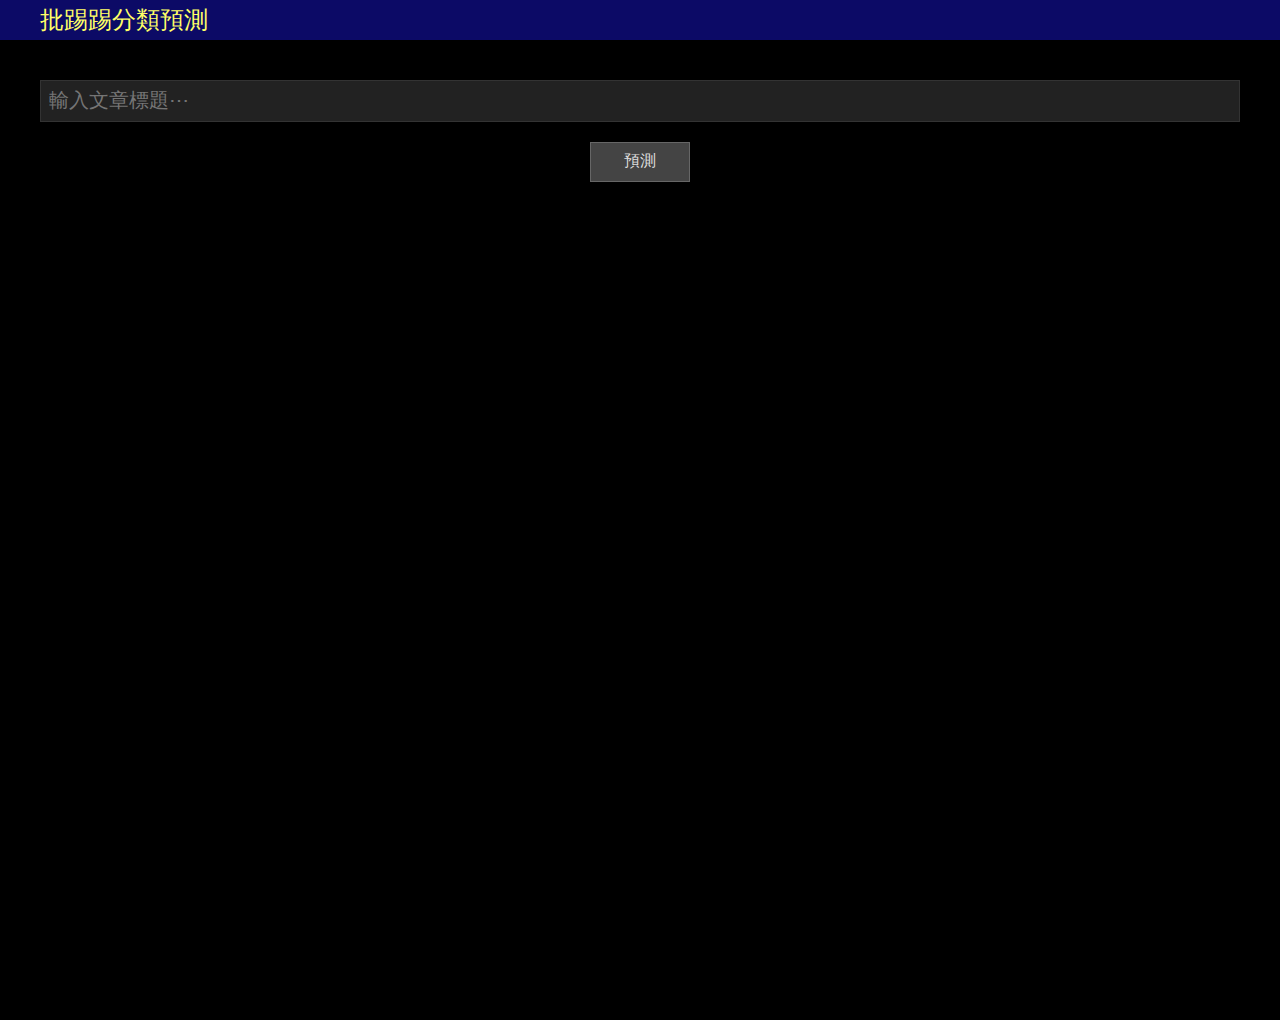
<file: templates/index.html>
<!DOCTYPE html>
<html lang="zh-Hant">
  <head>
    <meta charset="UTF-8" />
    <title>批踢踢分類預測</title>
    <script defer src="/static/script.js"></script>
    <link href="/static/styles.css" rel="stylesheet" />
  </head>
  <body>
    <h2>批踢踢分類預測</h2>

    <div id="wrapper">
      <input id="title-input" placeholder="輸入文章標題⋯" />
      <button id="predict-btn">預測</button>

      <div id="result-block" style="display: none">
        <div id="result">
          <a id="pred-link" href="#" target="_blank"
            >預測結果：<span id="pred-label"></span
          ></a>
        </div>
        <div id="separate"></div>
        <div id="result">選擇您認為更正確的分類</div>
        <div id="suggestions"></div>
      </div>
    </div>
  </body>
</html>
</file>
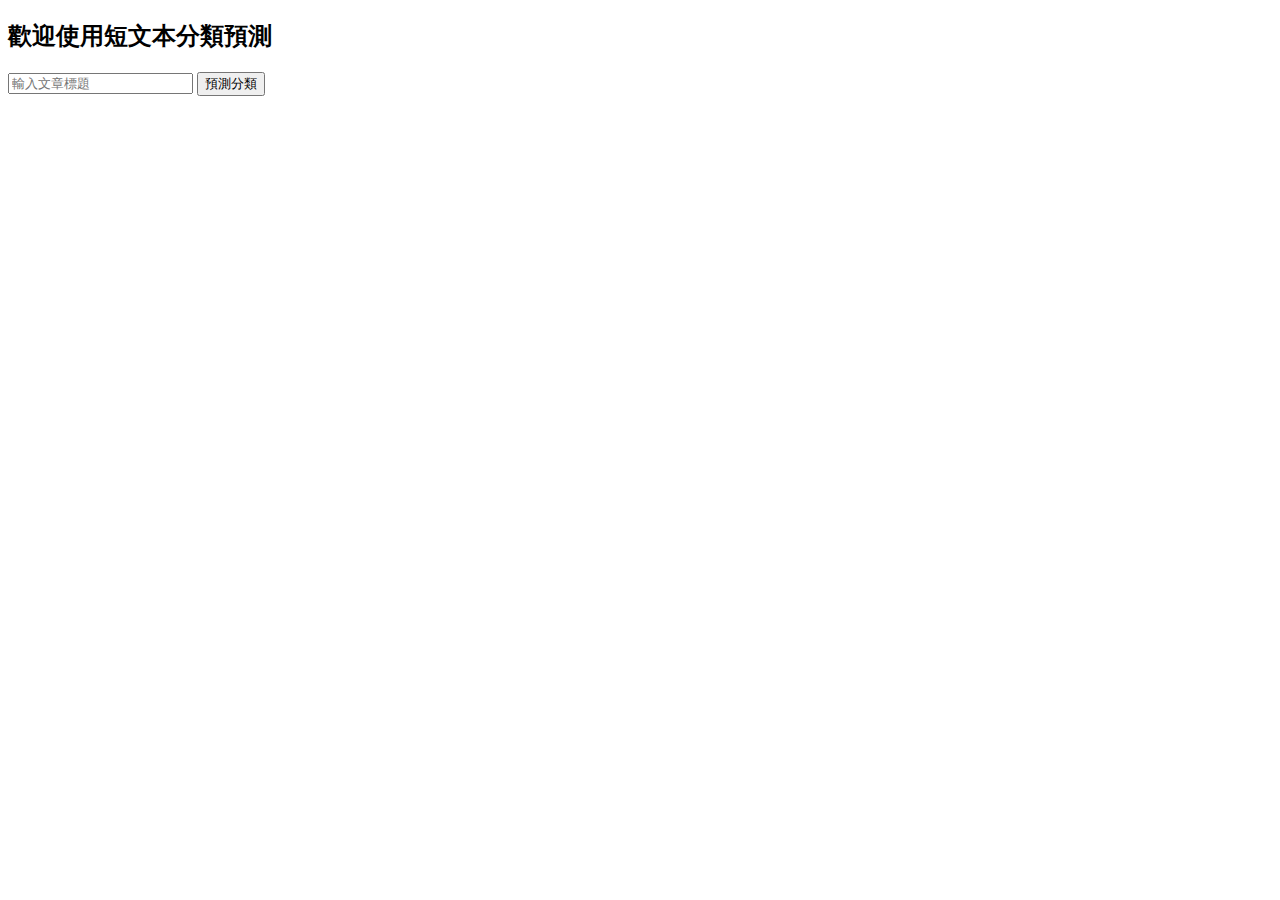
<file: app/templates/index.html>
<!DOCTYPE html>
<html lang="zh-Hant">
  <head>
    <meta charset="UTF-8" />
    <title>短文本分類預測</title>
    <script defer src="/static/script.js"></script>
  </head>
  <body>
    <h2>歡迎使用短文本分類預測</h2>

    <input id="title-input" placeholder="輸入文章標題" />
    <button id="predict-btn">預測分類</button>

    <div id="result-block" style="display: none">
      <p>預測結果：<span id="pred-label"></span></p>
      <p>選擇您認為更正確的分類</p>
      <div id="suggestions"></div>
    </div>
  </body>
</html>
</file>
<file: static/styles.css>
html,
body {
    margin: 0;
    width: 100vw;
    height: 100vh;
    overflow: hidden;
    background-color: #000;
}

#wrapper {
    padding: 40px;
    height: 100vh;
    gap: 20px;
    display: flex;
    flex-direction: column;
    align-items: center;
}

h2 {
    height: 20px;
    padding: 10px 40px;
    display: flex;
    justify-content: flex-start;
    align-items: center;
    color: #ff6;
    background-color: #0c0a66;
    margin: 0;
    font-weight: 400;
    font-family: "細明體", "AR PL UMing TW", "Inconsolata", "LiSongPro", monospace;
}

#title-input {
    box-sizing: border-box;
    width: 100%;
    font-size: inherit;
    border: 1px solid #333;
    background-color: #222;
    padding: 0.8ex;
    color: #ccc;
    font-size: 20px;
}

#title-input:focus {
    background-color: #333;
    outline: none;
    border-color: #666;
}

#predict-btn {
    width: 100px;
    height: 40px;
    border: 1px solid #666;
    background-color: #444;
    color: #ddd;
    cursor: pointer;
    font-size: 16px;
}

#predict-btn:hover {
    background-color: #bbb;
    border-color: #eee;
    color: #000;
}

#result-block {
    color: #fff;
    width: 100%;
}

#result-block>p {
    text-align: center;
}

#result {
    margin: 1ex 0;
    padding: 0.5ex 0;
    background-color: #111;
    color: #aaa;
    font-size: 20px;
    height: 50px;
    padding: 5px 0;
    display: flex;
    align-items: center;
    justify-content: center;
    cursor: default;
}

#result>a {
    color: #aaa;
    text-decoration: none;
}

#result>a:hover {
    color: #333;
    background-color: #ccc;
}

#separate {
    height: 0.5ex;
    width: 100%;
    background-color: #555;
}

#suggestions {
    display: flex;
    flex-direction: column;
}

#suggestions>button {
    color: #888;
    border: 0;
    background-color: transparent;
    font-size: 20px;
    padding: 5px 0;
}

#suggestions>button:hover {
    cursor: pointer;
    background-color: #bbb;
}
</file>
